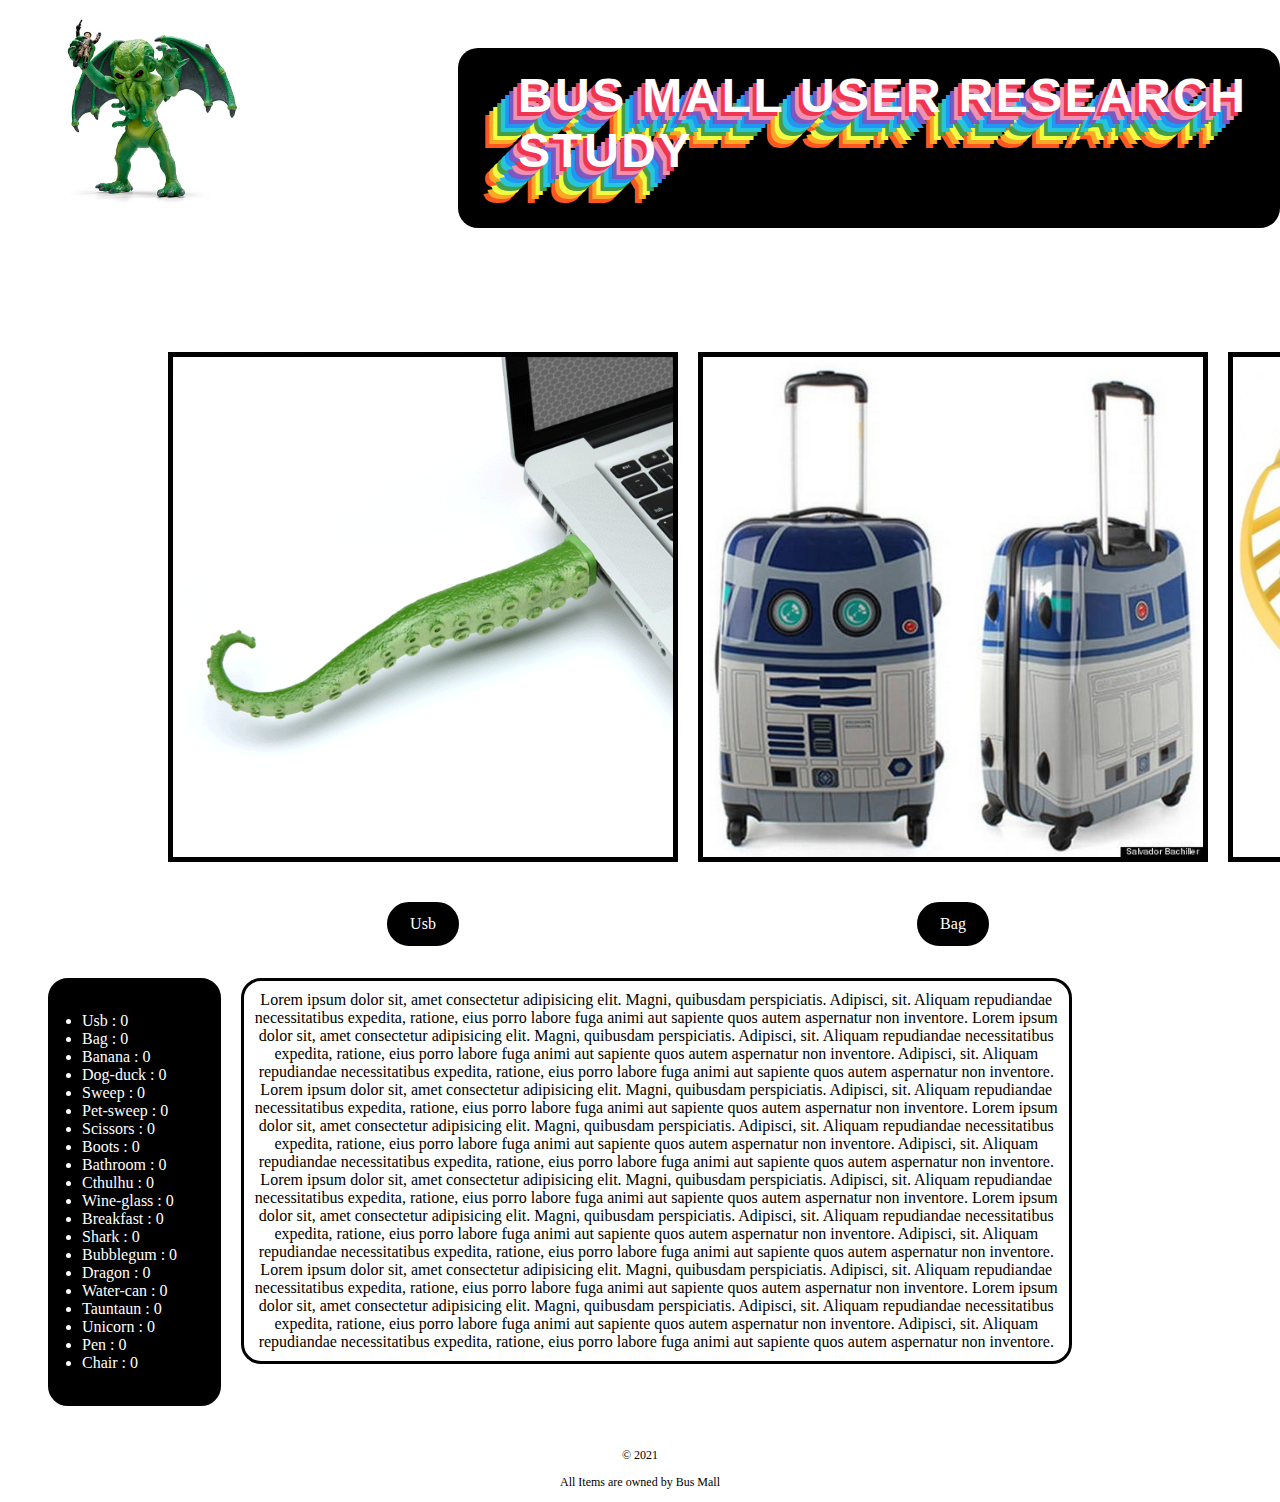
<file: First-try/index.html>
<!DOCTYPE html>
<html>
<head>
    <title>BusMall</title>
    <link rel="stylesheet" href="style.css">
</head>
<body>
    <header>
        <div class="logo">
            <a href='https://www.offthewagonshop.com/collections/stupid-stuff'>
            <img src="img/cthulhu.jpg"/>
            </a>
            <h1>Bus Mall User Research Study</h1>
        </div>
       
        
    </header>
    <main>
        <section id="three-images">
            <div id="image1_group">
                <img src="img/bag.jpg" id="image1" alt="Bag">
                <p id="image1-P">Bag</p>
            </div>
            <div id="image2_group">
                <img src="img/banana.jpg" id="image2" alt="Banana">
                <p id="image2-P">Banana</p>
            </div>
            <div id="image3_group">
                <img src="img/bathroom.jpg" id="image3" alt="Bathroom">
                <p id="image3-P">Bathroom</p>
            </div>
        </section>

        <div class="flex">
            <section id="Results">
                <p id="Results-P">
                    Placeholder for Results
                </p>
            </section>
            <section id="text">
                <p>
                    Lorem ipsum dolor sit, amet consectetur adipisicing elit. Magni, quibusdam perspiciatis. 
                    Adipisci, sit. Aliquam repudiandae necessitatibus expedita, ratione, eius porro labore 
                    fuga animi aut sapiente quos autem aspernatur non inventore.
                    Lorem ipsum dolor sit, amet consectetur adipisicing elit. Magni, quibusdam perspiciatis. 
                    Adipisci, sit. Aliquam repudiandae necessitatibus expedita, ratione, eius porro labore 
                    fuga animi aut sapiente quos autem aspernatur non inventore.          
                    Adipisci, sit. Aliquam repudiandae necessitatibus expedita, ratione, eius porro labore 
                    fuga animi aut sapiente quos autem aspernatur non inventore.
                    Lorem ipsum dolor sit, amet consectetur adipisicing elit. Magni, quibusdam perspiciatis. 
                    Adipisci, sit. Aliquam repudiandae necessitatibus expedita, ratione, eius porro labore 
                    fuga animi aut sapiente quos autem aspernatur non inventore.
                    Lorem ipsum dolor sit, amet consectetur adipisicing elit. Magni, quibusdam perspiciatis. 
                    Adipisci, sit. Aliquam repudiandae necessitatibus expedita, ratione, eius porro labore 
                    fuga animi aut sapiente quos autem aspernatur non inventore.          
                    Adipisci, sit. Aliquam repudiandae necessitatibus expedita, ratione, eius porro labore 
                    fuga animi aut sapiente quos autem aspernatur non inventore.
                    Lorem ipsum dolor sit, amet consectetur adipisicing elit. Magni, quibusdam perspiciatis. 
                    Adipisci, sit. Aliquam repudiandae necessitatibus expedita, ratione, eius porro labore 
                    fuga animi aut sapiente quos autem aspernatur non inventore.
                    Lorem ipsum dolor sit, amet consectetur adipisicing elit. Magni, quibusdam perspiciatis. 
                    Adipisci, sit. Aliquam repudiandae necessitatibus expedita, ratione, eius porro labore 
                    fuga animi aut sapiente quos autem aspernatur non inventore.          
                    Adipisci, sit. Aliquam repudiandae necessitatibus expedita, ratione, eius porro labore 
                    fuga animi aut sapiente quos autem aspernatur non inventore.
                    Lorem ipsum dolor sit, amet consectetur adipisicing elit. Magni, quibusdam perspiciatis. 
                    Adipisci, sit. Aliquam repudiandae necessitatibus expedita, ratione, eius porro labore 
                    fuga animi aut sapiente quos autem aspernatur non inventore.
                    Lorem ipsum dolor sit, amet consectetur adipisicing elit. Magni, quibusdam perspiciatis. 
                    Adipisci, sit. Aliquam repudiandae necessitatibus expedita, ratione, eius porro labore 
                    fuga animi aut sapiente quos autem aspernatur non inventore.          
                    Adipisci, sit. Aliquam repudiandae necessitatibus expedita, ratione, eius porro labore 
                    fuga animi aut sapiente quos autem aspernatur non inventore.
                    
                </p>
            </section>
        </div>

    </main>
    <footer>
        <p>
        &copy 2021
        </p>
        <p>All Items are owned by Bus Mall</p>
    </footer>
    <script src="java/app.js"></script>
</body>
</html>
</file>
<file: First-try/style.css>
html {
    background-color: white;
}
header h1 {
    margin-top: 40px;
    margin-left: 400px;
    margin-bottom: 0px;
    font-family: sans-serif;
    font-size: 3rem;
    letter-spacing: 0.15rem;
    text-transform: uppercase;
    color: #fff;
    text-shadow: -4px 4px #ef3550,
                 -8px 8px #f48fb1,
                 -12px 12px #7e57c2,
                 -16px 16px #2196f3,
                 -20px 20px #26c6da,
                 -24px 24px #43a047,
                 -28px 28px #eeff41,
                 -32px 32px #f9a825,
                 -36px 36px #ff5722;
}
.logo {
    display: flex;
}
.logo img { 
    width: 200px;
    margin-left: 40px;
}

.logo h1 {
    position: absolute;
    margin-left: 450px;
    margin-top: 40px;
    background-color: black;
    padding: 20px 10px 50px 60px;
    border-radius: 20px;
}


#three-images {
    display: flex;
    text-align: center;
    margin-left: 150px;
    margin-right: 150px; 
    margin-top: 130px;
 
    
}

#three-images img {
    width: 500px;
    height: 500px;
    margin: 10px;
    margin-bottom: 20px;
    border: solid 5px black;
    flex: 33.33%;
}

#three-images p {
    background-color: black;
    color: white;
    border-radius: 30px;
    display: inline-block;
    padding-left: 20px;
    padding-right: 20px;
   
}

div p {
    text-align: center;
    background-color: white;
    border: 3px solid black;
    color: black;
    border-radius: 20px;
    padding: 10px;
    
}

footer {

    text-align: center;
    background: white;
    font-size: 12px;
    color: black;
    padding-top: 30px;
    
}

main {
    color:black;
}

#Results {
    width: 2000px;
    border: 4px solid black;
    border-radius: 20px;
    padding: 30px;
    margin-top: 16px;
    margin-left: 40px;
    background-color: black;
    color: white;
}

.flex {
    display: flex;
}

#text {
    padding-left: 20px;
    margin-right: 200px;
}
</file>
